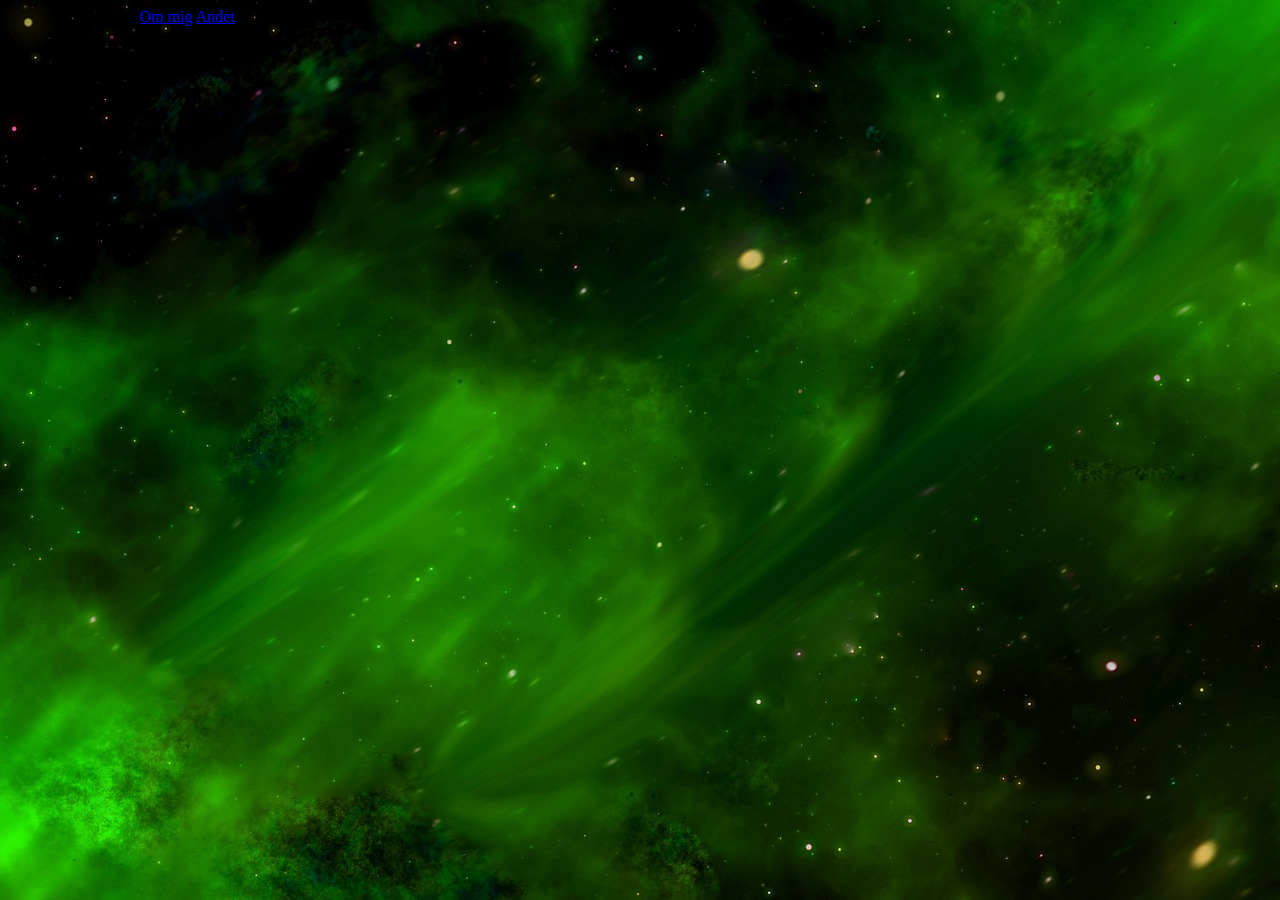
<file: ommig.html>
<!DOCTYPE html>
<html>
    <meta charset="UTF-8">
<head>
<title>Personal Website</Title>
<link rel="stylesheet" href="main.css" />
</head>
<body>
    <div id="wrap">
        <a href="index.html">Om mig</a>
        <a href="ommig.html">Andet</a>
        hej
    </div>    

</body>
</html>
</file>
<file: main.css>
div.box {
    width: 1000px;
    height: 530px;
    border: 1px solid black;
    background-color: rgba(240, 255, 246, 0.35);
    padding: 5px;
}
body {
    background-attachment: fixed;
    background-image: url(billeder/Spaceskyer.jpg);
}
#wrap {
    width: 1000px;
    margin: 0 auto;
}

h2 {
    text-align: center;
}
//img {
    padding-left: 50px;
}

div.center {
    text-align: center;
}
</file>
